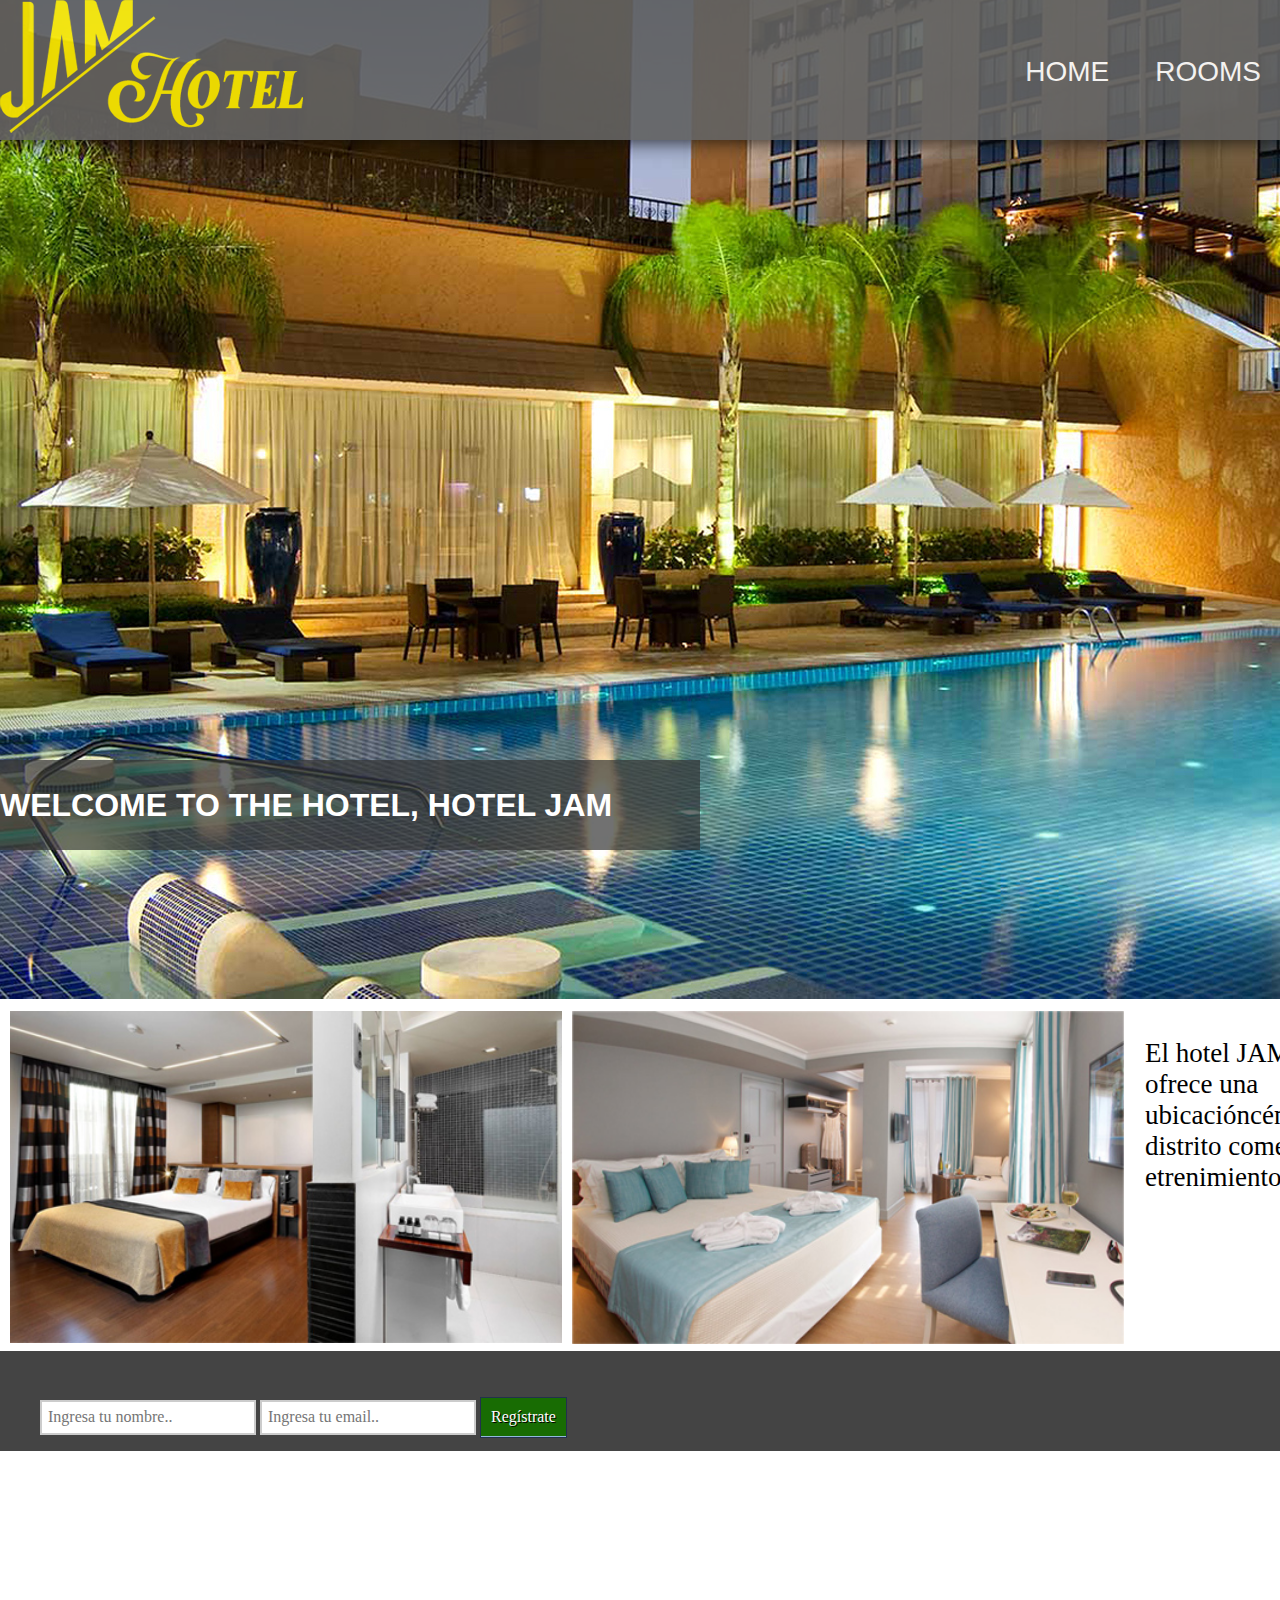
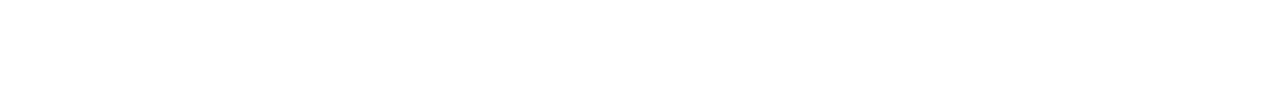
<file: index.html>
<!doctype html>
<html>
<head>
<meta charset="utf-8">
<title>JAM Hotel</title>
<link rel="stylesheet" href="css/normalize.css">	
<link href="css/estilo.css" rel="stylesheet" type="text/css">
</head>

<body>
	<header class="encabezado" role="banner">
	<div class="contenedor">
	<a href="#">
		<img src="images/logo_hotel_Jam.png" alt="logo Jam">
	  </a>
		<nav role="navigation">
		<ul>
			<li>
			<a href="index.html">HOME</a>
			</li>
			<li>
			<a href="ROOMS.html">ROOMS</a>
			</li>
			<li>
			<a href="PROMOTION.html">PROMOTION</a>
			</li>
			<li>
			<a href="GALERY.html">GALERY</a>
			</li>
			<li>
			<a href="CONTACT.html">CONTACT</a>
			</li>
		  </ul>
		</nav>
	</div>
		
</header>
	<div id="caja">
		<div id="contenido" >
		<h1>WELCOME TO THE HOTEL, HOTEL JAM 
			</h1>
		</div>
		<div class="imagenes">
			<img src="images/rooms_1.jpg" alt="">
		<div class="imagenes">
			<img src="images/rooms_2.jpg" alt="">
		</div>
			<div class="texto">
		<p>El hotel JAM Managua, ofrece una ubicacióncéntrica 
en el distrito comercial y etrenimientode la ciudad.</p>
			<p>Elija entre 105 habitaciones,que incluyen tres suites. 
todas ofrecen comidad como wife y telvisor LCD.
Realicereuniones o conferencias en un espacio 
multifuncional para reuniones y banquetes. </p>		
		</div>
		<section class="suscripcion">
		<div class="contenedor">
			
			<form action="#">
				<input type="text" name="nombre" placeholder="Ingresa tu nombre.." required>
				<input type="email" name="email" placeholder="Ingresa tu email.." required>
				<input type="submit" value="Regístrate">
			</form>
			
		</div>
		</section>
	<div class="social">
		<a href="#" title="Vamos a Twitter"><img src="images/Twitter.png" alt="Twitter"></a>
		<a href="#" title="Vamos a Facebook"><img src="images/Facebook.png" alt="facebook"></a>
		
	</div>
		</div>
		
		</div>
	
	
</body>
</html>
</file>
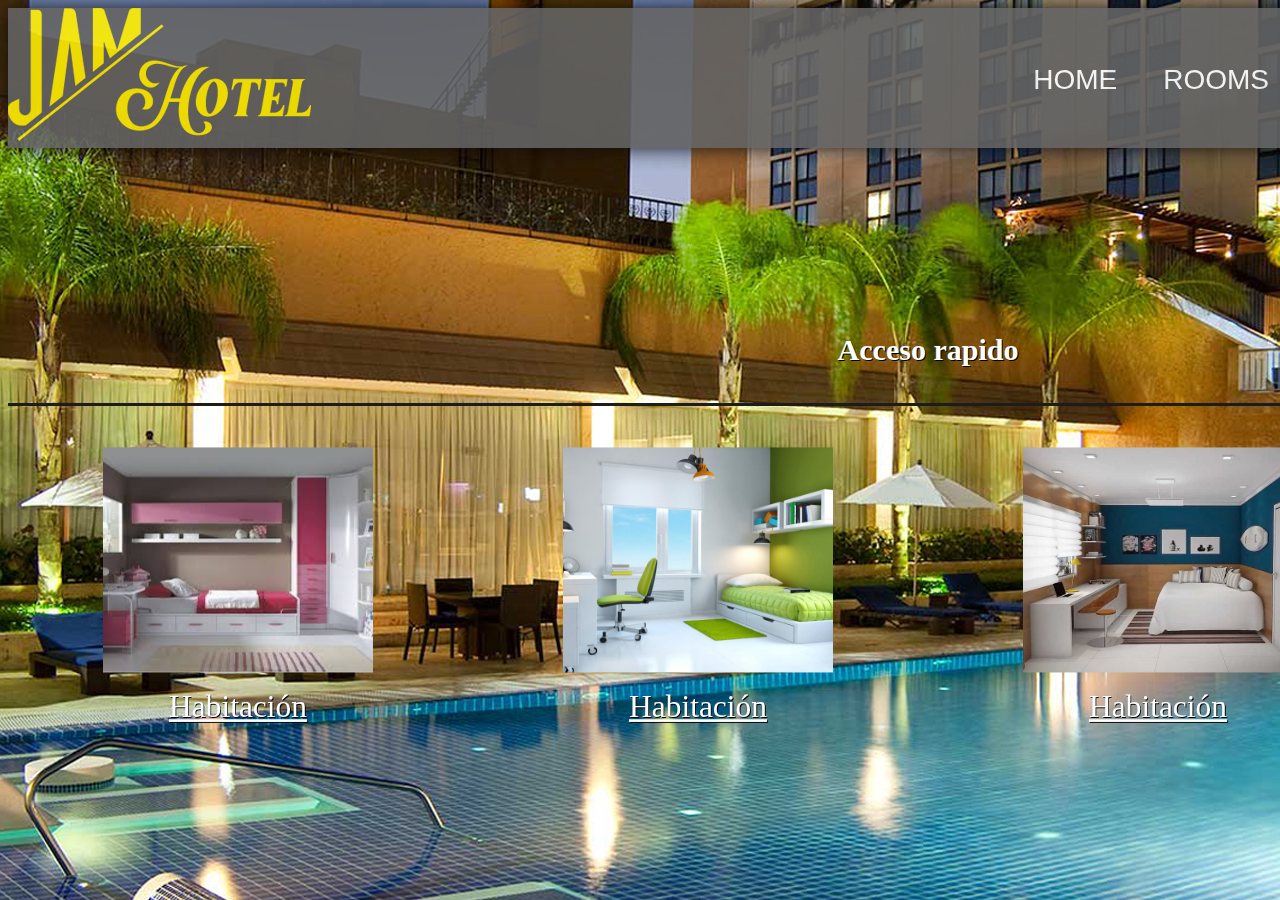
<file: CONTACT.html>
<!doctype html>
<html>
<head>
<meta charset="utf-8">
<title>JAM Hotel</title>
	<link href="css/estilo.css" rel="stylesheet" type="text/css">
</head>

<body>
	<header class="encabezado" role="banner">
	<div class="contenedor">
	<a href="#">
		<img src="images/logo_hotel_Jam.png" alt="logo Jam">
	  </a>
		<nav role="navigation">
		<ul>
			<li>
			<a href="index.html">HOME</a>
			</li>
			<li>
			<a href="ROOMS.html">ROOMS</a>
			</li>
			<li>
			<a href="PROMOTION.html">PROMOTION</a>
			</li>
			<li>
			<a href="GALERY.html">GALERY</a>
			</li>
			<li>
			<a href="CONTACT.html">CONTACT</a>
			</li>
		  </ul>
		</nav>
	</div>
		
</header>
	<section class="acceso-rapido">
		<div class="contenedor">
			<h2>Acceso rapido</h2>
			
				<figure>
				<a href="#"><img src="images/habitacion 1.jpg" alt="Rooms" width="300" height="250"></a>
				<figcaption> <h3> <a href="#">Habitación</a></h3></figcaption>
				</figure>

				<figure>
					<a href="#"><img src="images/habitacion 2.jpg" alt="Rooms" width="300" height="250"></a>
					<figcaption> <h3> <a href="#">Habitación</a></h3></figcaption>
				</figure>
			
				<figure>
					<a href="#"><img src="images/habitacion 4.jpg" alt="Rooms" width="300" height="250"></a>
					<figcaption> <h3><a href="#">Habitación</a></h3></figcaption>
				</figure>
			
				<figure>
					<a href="#"><img src="images/habitacion 3.jpg" alt="Rooms" width="300" height="250"></a>
					<figcaption> <h3> <a href="#">Habitación</a></h3></figcaption>
				</figure>
			</div>
	</section>
</body>
</html>
</file>
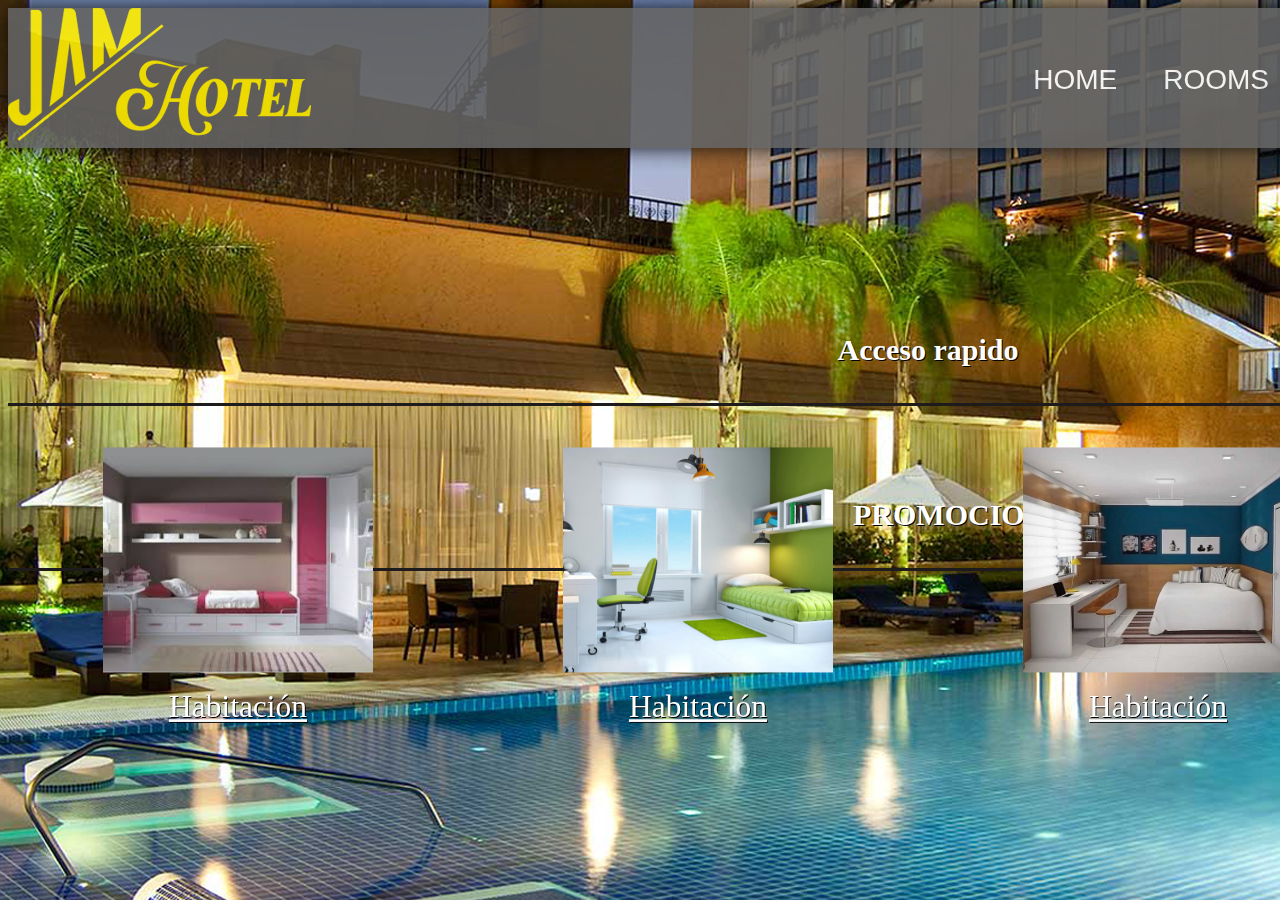
<file: PROMOTION.html>
<!doctype html>
<html>
<head>
<meta charset="utf-8">
<title>JAM Hotel</title>
	<link href="css/estilo.css" rel="stylesheet" type="text/css">
</head>

<body>
	<header class="encabezado" role="banner">
	<div class="contenedor">
	<a href="#">
		<img src="images/logo_hotel_Jam.png" alt="logo Jam">
	  </a>
		<nav role="navigation">
		<ul>
			<li>
			<a href="index.html">HOME</a>
			</li>
			<li>
			<a href="ROOMS.html">ROOMS</a>
			</li>
			<li>
			<a href="PROMOTION.html">PROMOTION</a>
			</li>
			<li>
			<a href="GALERY.html">GALERY</a>
			</li>
			<li>
			<a href="CONTACT.html">CONTACT</a>
			</li>
		  </ul>
		</nav>
	</div>
		
</header>
	<section class="acceso-rapido">
		<div class="contenedor">
			<h2>Acceso rapido</h2>
			
				<figure>
				<a href="#"><img src="images/habitacion 1.jpg" alt="Rooms" width="300" height="250"></a>
				<figcaption> <h3> <a href="#">Habitación</a></h3></figcaption>
				</figure>

				<figure>
					<a href="#"><img src="images/habitacion 2.jpg" alt="Rooms" width="300" height="250"></a>
					<figcaption> <h3> <a href="#">Habitación</a></h3></figcaption>
				</figure>
			
				<figure>
					<a href="#"><img src="images/habitacion 4.jpg" alt="Rooms" width="300" height="250"></a>
					<figcaption> <h3><a href="#">Habitación</a></h3></figcaption>
				</figure>
			
				<figure>
					<a href="#"><img src="images/habitacion 3.jpg" alt="Rooms" width="300" height="250"></a>
					<figcaption> <h3> <a href="#">Habitación</a></h3></figcaption>
				</figure>
			</div>
		<div class="promotion">
			<h2>PROMOCIONES</h2>
			<p>
				</p>
		</div>
	</section>
	
	
</body>
</html>
</file>
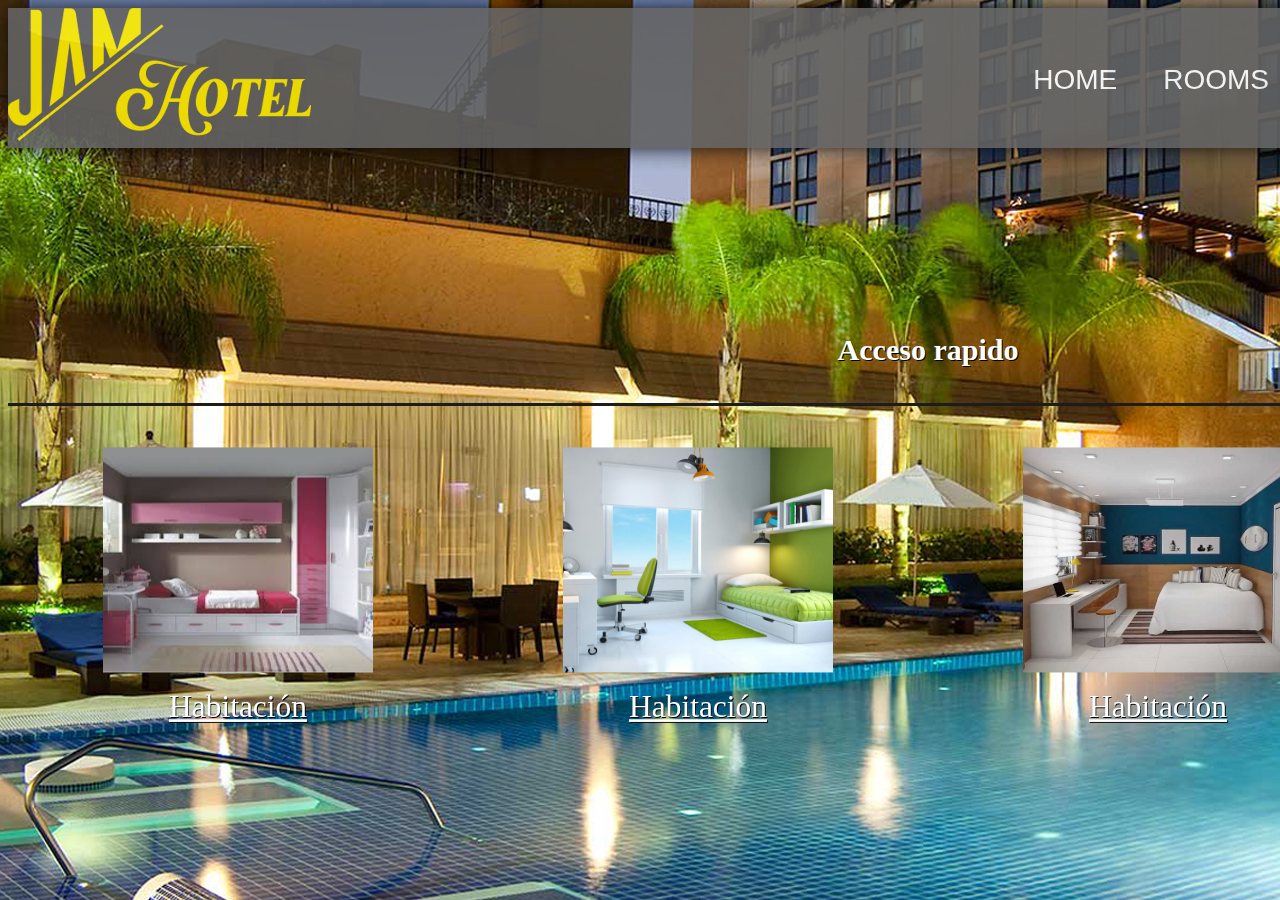
<file: ROOMS.html>
<!doctype html>
<html>
<head>
<meta charset="utf-8">
<title>JAM Hotel</title>
	<link href="css/estilo.css" rel="stylesheet" type="text/css">
</head>

<body>
	<header class="encabezado" role="banner">
	<div class="contenedor">
	<a href="#">
		<img src="images/logo_hotel_Jam.png" alt="logo Jam">
	  </a>
		<nav role="navigation">
		<ul>
			<li>
			<a href="index.html">HOME</a>
			</li>
			<li>
			<a href="ROOMS.html">ROOMS</a>
			</li>
			<li>
			<a href="PROMOTION.html">PROMOTION</a>
			</li>
			<li>
			<a href="#">GALERY</a>
			</li>
			<li>
			<a href="#">CONTACT</a>
			</li>
		  </ul>
		</nav>
	</div>
		
</header>
	<section class="acceso-rapido">
		<div class="contenedor">
			<h2>Acceso rapido</h2>
			
				<figure>
				<a href="#"><img src="images/habitacion 1.jpg" alt="Rooms" width="300" height="250"></a>
				<figcaption> <h3> <a href="#">Habitación</a></h3></figcaption>
				</figure>

				<figure>
					<a href="#"><img src="images/habitacion 2.jpg" alt="Rooms" width="300" height="250"></a>
					<figcaption> <h3> <a href="#">Habitación</a></h3></figcaption>
				</figure>
			
				<figure>
					<a href="#"><img src="images/habitacion 4.jpg" alt="Rooms" width="300" height="250"></a>
					<figcaption> <h3><a href="#">Habitación</a></h3></figcaption>
				</figure>
			
				<figure>
					<a href="#"><img src="images/habitacion 3.jpg" alt="Rooms" width="300" height="250"></a>
					<figcaption> <h3> <a href="#">Habitación</a></h3></figcaption>
				</figure>
			</div>
	</section>
	
</body>
</html>
</file>
<file: css/estilo.css>
@charset "utf-8";
body{
	background-image: url("../images/Hotel_Jam.jpg");
	background-repeat: no-repeat;
	width: 1920px;
	height: 1000;
	position: absolute;
}
.contenedor{
	width: 1840px;
	height: 140px;
}
.encabezado{
	background:rgb(98, 98, 98);
	overflow: hidden;
	box-shadow: 0 0 20px 0 #070707;
	opacity: 0.9;
	
	}
.encabezado nav{
	float: right;
  
}
.encabezado nav ul{
	margin-bottom: auto;
	padding: 10px;
	list-style: none;
}
.encabezado nav ul li{
	display: inline-block;
	margin-right: -20px;
	font-family: "Gill Sans", "Gill Sans MT", "Myriad Pro", "DejaVu Sans Condensed", Helvetica, Arial, "sans-serif";
	
}
.encabezado nav ul li a{
	display: block;
	color: #fff;
	padding: 30px;
	margin-right: 0px;
	border-right: 2px solid #696969;
	text-decoration: none;
	font-size: 28px;
}

.encabezado nav ul li a:hover{
    color: coral;
}
#caja{
	width: 700px;
	height: 90px;
	background-color: rgba(52, 52, 52, 0.702);
	float: left;
	position: relative;
	left: auto;
	top: 620px;
}
#contenido{
    color: #fff;
    font-size: 50;
    text-align: left;
    margin-top: 40px;
    margin-bottom: 40px;
    margin-left: auto;
    line-height: 0.7em;
    padding-top: 0px; 
}
#contenido h1{
	font-family: 'Gill Sans', 'Gill Sans MT', 'Myriad Pro', 'DejaVu Sans Condensed', Helvetica, Arial, 'sans-serif';
}
.imagenes{
	width: 1840px;
      height: 0px;
	box-sizing: border-box;
}
.imagenes img{
	width: 30%;
	float: left;
	padding-top: 160px;
	padding-left: 10px
}

.texto{
	display: table-cell;
	padding: 0 1px 1px;
}
.texto p{
	width: 290px;
	height: 0px;
	display: inline-block;
	float: left;
	font-size: 27px;
	padding-top: 160px;
	padding-left: 20px;
	
}
.suscripcion{
	width: 100%;
	height: 20px;
	overflow: hidden;
	background: #444444;
	padding: 40px ;
	margin-top: 285px;
}
.suscripcion form{
	float:left;
	position: relative;
	top: 6px;
	padding-bottom: 10px;
}
.suscripcion form input{
	border: 2px solid #cccccc;
	padding: 6px;
}

.suscripcion form input[type="submit"]{
	background: #186C03;
	color: #fff;
	border: 1px solid #22314d;
	padding: 10px;
	text-shadow: 1px 1px 0 #000;
	box-shadow: 0 -1px 0px 0 #93badc inset;
}
suscripcion form input[type="submit"]:hover{
	background: #21bc4e;

}

.social{
	display: inline-block;
	float:right;
	display: inline-block;
	text-align: center;
	width: 15%;
	margin: 0 -4px 0 0;
	padding: 0px;
}

.acceso-rapido{
	width: 1920px;
	height: 1000;
	padding-top: 160px;
}

.acceso-rapido h2{
	color: #fff;
	font-size: 1.875em;
	text-shadow:1px 1px 0 #000;
	text-align: center;
	border-bottom: 3px solid #1D1B1B;
	padding-bottom: 36px;

}
.acceso-rapido  figure{
	display: inline-block;
	text-align: center;
	width: 25%;
	margin: 0 -4px 0 0;
	padding: 0px;
	border-style: 10px #000;
	transform:scale(0.9);
}
.acceso-rapido img:hover{
	transform:scale(0.9);
}

.acceso-rapido  h3{
	font-size: 2.1875em; /*35px*/
	margin-top: 15px;
	margin-bottom: 20px;
}
.acceso-rapido  h3 a{
	color: #fff;
	text-shadow:1px 1px 0 #000;
	font-weight: normal;
}
.acceso-rapido  h3 a:hover{
	color: chartreuse;
	
}
</file>
